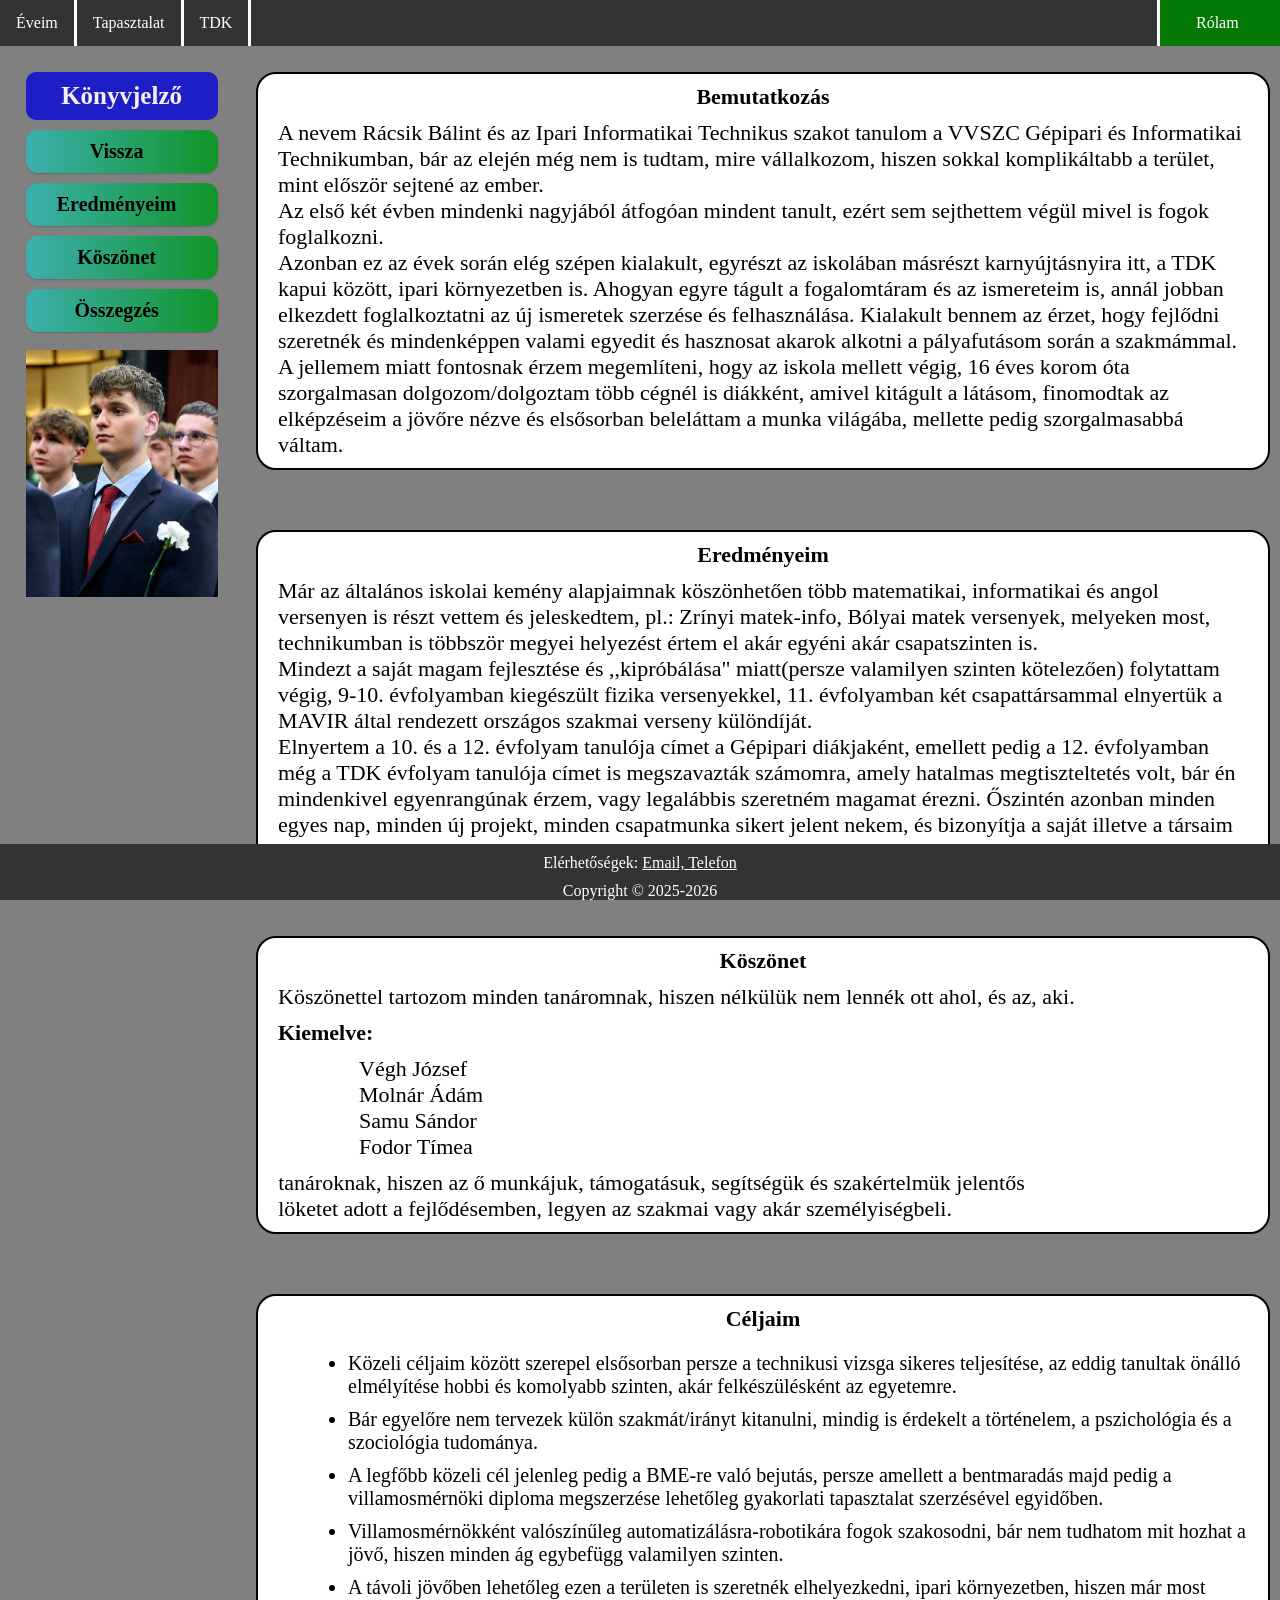
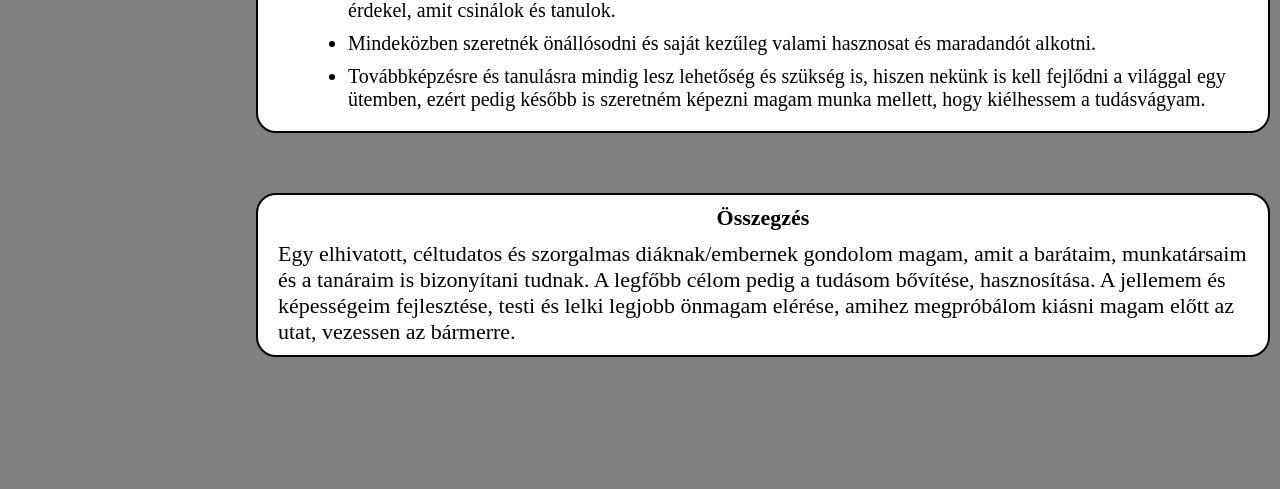
<file: index.html>
<!DOCTYPE html>
<html lang="hu">
  <meta charset="UTF-8">
<title>Bemutatkozás</title>
<head>
<link rel="stylesheet" href="portfolio.css">
<link rel="icon" type="image/x-icon" href="favicon.ico">
</head>
<body style="background-color:gray;">
<div id="section1" class="navbar">
  <a href="Munkameveim.html">Éveim</a>
  <a href="szakmaitap.html">Tapasztalat</a>
  <a href="tdk.html">TDK</a>
  <p>Könyvjelző</p>
  <a href="#section1" class="mobile">Vissza</a>
  <a href="#section2" class="mobile">Eredményeim</a>
  <a href="#section3" class="mobile">Köszönet</a>
  <a href="#section4" class="mobile">Összegzés</a>

  <div class="dropdown", style="background-color: rgb(5, 121, 5);">
    <button class="dropbtn",>Rólam 
      <i class="fa fa-caret-down"></i>
    </button>
    <div class="dropdown-content">
      <a href="index.html", style="background-color: rgb(5, 121, 5)">Bemutatkozás</a>
    </div>
  </div> 
</div>
<div class="navbarmobile">
  <a href="#section1" class="mobile">Vissza</a>
  <a href="#section2" class="mobile">Eredményeim</a>
  <a href="#section3" class="mobile">Köszönet</a>
  <a href="#section4" class="mobile">Összegzés</a>
</div>
<div class="sidenav">
        <p>Könyvjelző</p>
        <a href="#section1">Vissza</a>
        <a href="#section2">Eredményeim</a>
        <a href="#section3">Köszönet</a>
        <a href="#section4">Összegzés</a>
        <br>
        <img src="sajatkep.jpg"alt="Kérem,várjon" style="width:100%">
    </div>
    <div class="main">
        <header style="text-align: center;">Bemutatkozás</header>
        <img src="sajatkep.jpg"alt="Kérem,várjon" class="profilkep">
        <p>A nevem Rácsik Bálint és az Ipari Informatikai Technikus szakot tanulom a VVSZC Gépipari és Informatikai Technikumban, bár az elején még nem is tudtam, mire vállalkozom, hiszen sokkal komplikáltabb a terület, mint először sejtené az ember.
<br>Az első két évben mindenki nagyjából átfogóan mindent tanult, ezért sem sejthettem végül mivel is fogok foglalkozni.
<br>Azonban ez az évek során elég szépen kialakult, egyrészt az iskolában másrészt karnyújtásnyira itt, a TDK kapui között, ipari környezetben is.
Ahogyan egyre tágult a fogalomtáram és az ismereteim is, annál jobban elkezdett foglalkoztatni az új ismeretek szerzése és felhasználása. Kialakult bennem 
az érzet, hogy fejlődni szeretnék és mindenképpen valami egyedit és hasznosat akarok alkotni a pályafutásom során a szakmámmal.
<br> A jellemem miatt fontosnak érzem megemlíteni, hogy az iskola mellett végig, 16 éves korom óta szorgalmasan dolgozom/dolgoztam több cégnél is diákként,
 amivel kitágult a látásom, finomodtak az elképzéseim a jövőre nézve és elsősorban beleláttam a munka világába, mellette pedig szorgalmasabbá váltam.</p>
    </div>
        <div class="main">
        <header id="section2"style="text-align: center;" >Eredményeim</header>
        <p>Már az általános iskolai kemény alapjaimnak köszönhetően több matematikai, informatikai és angol versenyen is részt vettem 
          és jeleskedtem, pl.: Zrínyi matek-info, Bólyai matek versenyek, melyeken most, technikumban is többször megyei helyezést értem 
          el akár egyéni akár csapatszinten is.
  <br>Mindezt a saját magam fejlesztése és ,,kipróbálása" miatt(persze valamilyen szinten kötelezően) folytattam végig, 9-10. évfolyamban kiegészült fizika versenyekkel, 11. évfolyamban 
  két csapattársammal elnyertük a MAVIR által rendezett országos szakmai verseny különdíját.
  <br>Elnyertem a 10. és a 12. évfolyam tanulója címet a Gépipari diákjaként, emellett pedig a 12. évfolyamban még a TDK évfolyam tanulója címet is megszavazták számomra, amely 
  hatalmas megtiszteltetés volt, bár én mindenkivel egyenrangúnak érzem, vagy legalábbis szeretném magamat érezni. Őszintén azonban minden egyes nap, minden új projekt, minden csapatmunka sikert jelent nekem, és bizonyítja a saját illetve a társaim kompetenciáját.</p>
    
    </div>
    <div class="main">
        <header id="section3"style="text-align: center;" >Köszönet</header>
<p>Köszönettel tartozom minden tanáromnak, hiszen nélkülük nem lennék ott ahol, és az, aki.
  <p style="font-weight:bold">Kiemelve:
  </p>
    <p style="margin-left:10%">Végh József
    <br>Molnár Ádám
    <br>Samu Sándor
<br>Fodor Tímea
    </p>
  <span style="margin-left:2%">tanároknak, hiszen az ő munkájuk, támogatásuk, segítségük és szakértelmük jelentős</span><br><span style="margin-left:2%">löketet adott a fejlődésemben, legyen az szakmai vagy akár személyiségbeli.</span>
</p>
    </div>
  <div class="main">
      <header id="section4" style="text-align: center">Céljaim</header>
      <ul style="margin-left:50px; font-size:20px">
        <li>Közeli céljaim között szerepel elsősorban persze a technikusi vizsga sikeres teljesítése, 
        az eddig tanultak önálló elmélyítése hobbi és komolyabb szinten, akár felkészülésként az egyetemre.</li>
        <li>Bár egyelőre nem tervezek külön szakmát/irányt kitanulni, mindig is érdekelt a történelem, a pszichológia és a szociológia tudománya. </li>
        <li>A legfőbb közeli cél jelenleg pedig a BME-re való bejutás, persze amellett a bentmaradás majd pedig a villamosmérnöki diploma megszerzése lehetőleg gyakorlati tapasztalat szerzésével egyidőben.</li>
        <li>Villamosmérnökként valószínűleg automatizálásra-robotikára fogok szakosodni, bár nem tudhatom mit hozhat a jövő, hiszen minden ág egybefügg valamilyen szinten.</li>
        <li>A távoli jövőben lehetőleg ezen a területen is szeretnék elhelyezkedni, ipari környezetben, hiszen már most érdekel, amit csinálok és tanulok.</li>
        <li>Mindeközben szeretnék önállósodni és saját kezűleg valami hasznosat és maradandót alkotni.</li>
        <li>Továbbképzésre és tanulásra mindig lesz lehetőség és szükség is, hiszen nekünk is kell fejlődni a világgal egy ütemben, ezért pedig később is szeretném képezni magam munka mellett, hogy kiélhessem a tudásvágyam.</li>
    </ul>
    </div>
    <div class="main">
         <header id="section4" style="text-align: center;">Összegzés</header>
         <p>Egy elhivatott, céltudatos és szorgalmas diáknak/embernek gondolom magam, amit a barátaim, munkatársaim és a tanáraim is bizonyítani tudnak. A legfőbb célom pedig a tudásom bővítése, hasznosítása.
          A jellemem és képességeim fejlesztése, testi és lelki legjobb önmagam elérése, amihez megpróbálom kiásni magam előtt az utat, vezessen az bármerre.
         </p>
    </div>
    <div><br></div>
    <div><br></div>
    <div><br></div>
    <div><br></div>
  <div class="footer">


  <p>Elérhetőségek: <a class="contact" href="mailto:racsikbalint01@gmail.com">Email,</a><a class="contact" href="tel:+36305469067">                               Telefon</a></p>
  Copyright © 2025-2026
</div>
</body>
</html>
</file>
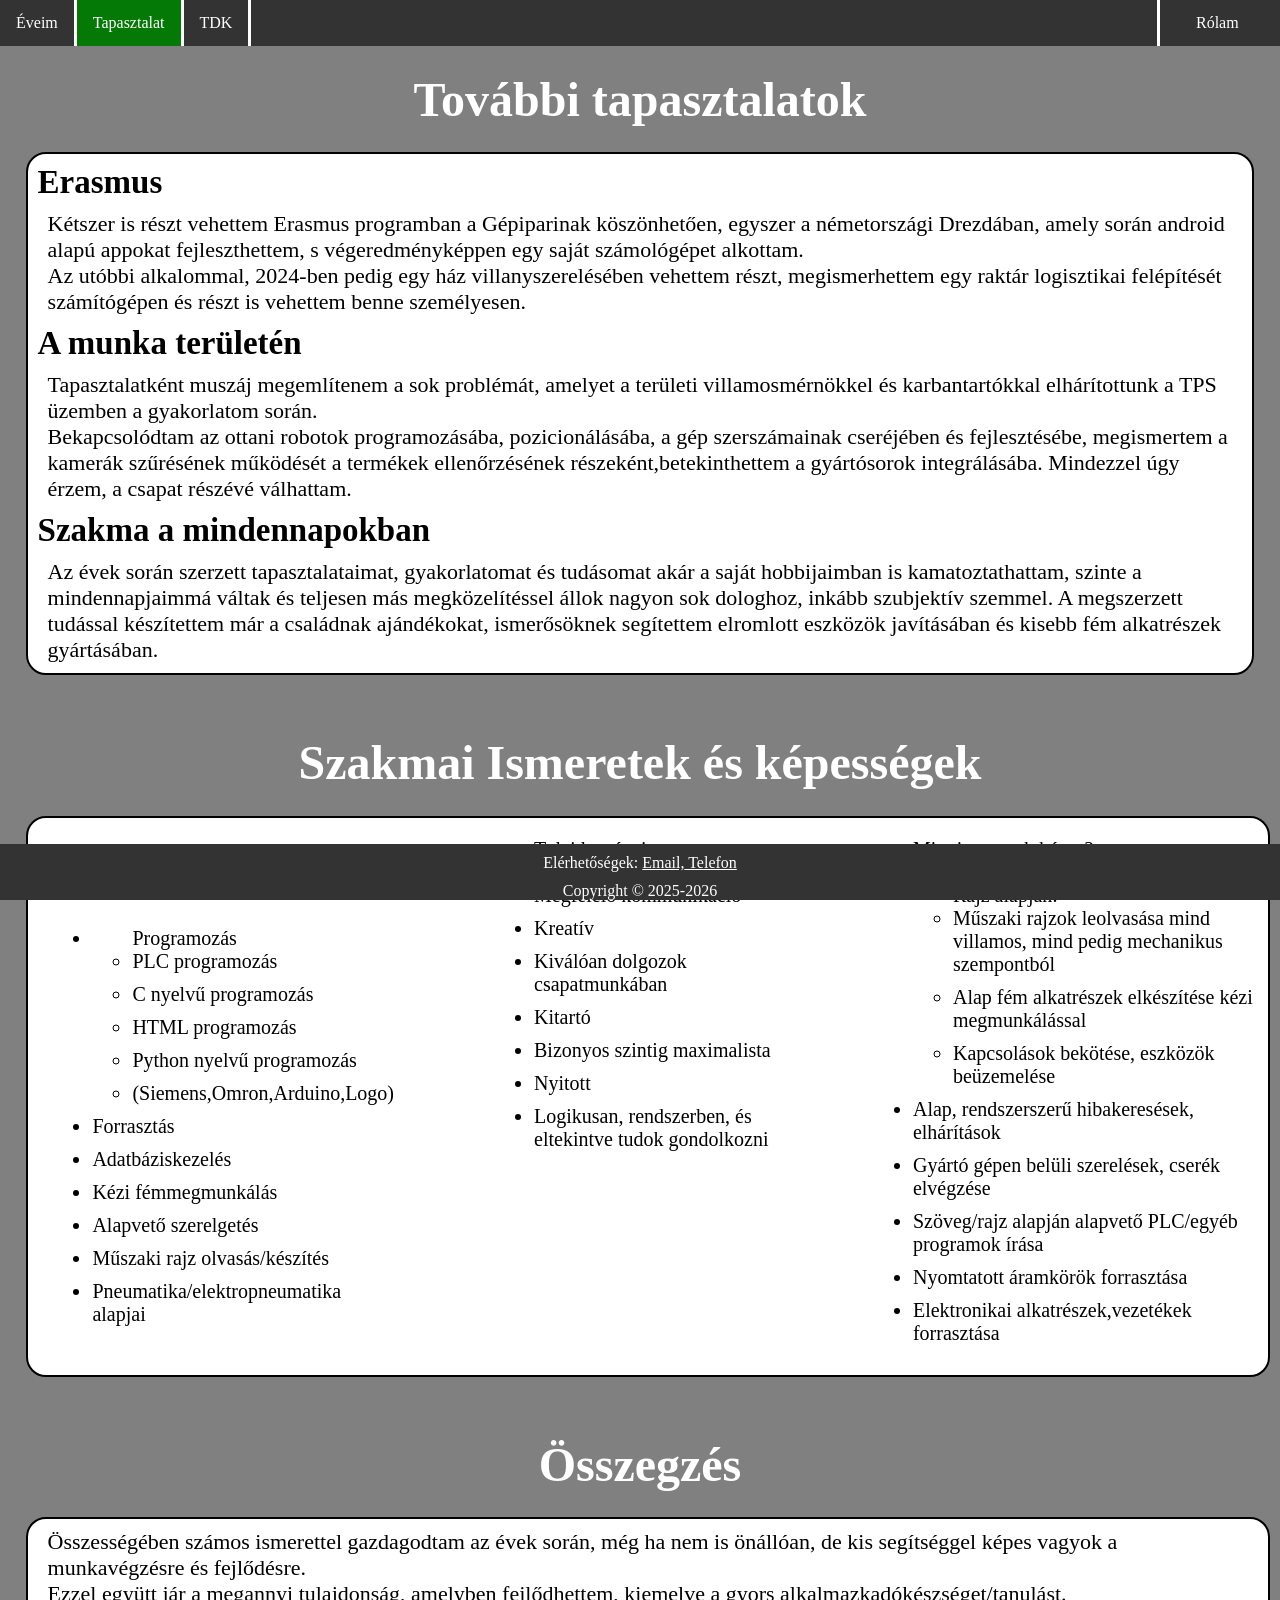
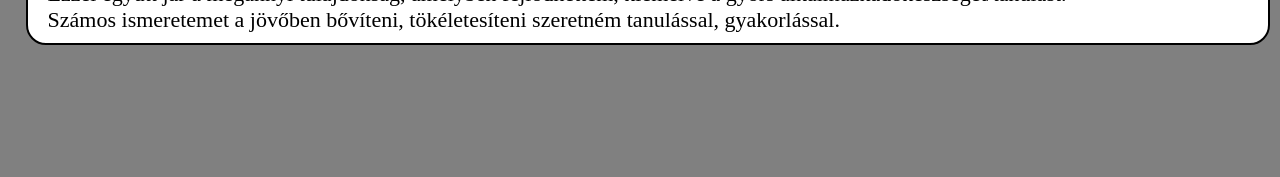
<file: szakmaitap.html>
<!DOCTYPE html>
<html lang="hu">
  <meta charset="UTF-8">
  <title>Szakmaitapasztalat</title>
<head >
<style>html {
  scroll-behavior: smooth;
}
body {
  margin: 0;
  padding: 0;
}
h1 {
  color:white;
  text-align:center;
  width: 86,2%;
  margin:0 auto;
}
h2, p {
  margin: 10px;
}
/* navigacios baaaar */
.navbar {
  overflow: hidden;
  background-color: #333;
}

.navbar a {
  float: left;
  font-size: 16px;
  color: white;
  text-align: center;
  padding: 14px 16px;
  text-decoration: none;
  border-style: solid;
  border-bottom: 0px;
  border-top: 0px;
  border-left: 0px;
}
.navbar a:hover, .dropdown:hover .dropbtn {
  background-color: rgb(5, 121, 5);
}
/*a sidenavben lévö linknek a formázása*/
.sidenav {
  position:fixed;
  top:60px;
  width:15%;
  margin-left:2%;
}
.sidenav a{ 
    padding: 10px 20px 10px 10px;
    text-decoration: none;
    font-size: 20px;
    color:black;
    font-weight: bolder;
    text-align: center;
    display: block;
    border-style: solid;
    border-width: 0px;
    border-radius: 12px;
    margin-top: 10px;
    background-image: linear-gradient(90deg, #2bbbb9cb 0%, #109528 100%);
    box-shadow: 0px 1px 2px rgba(0, 0, 0, 0.2);
    transition: all 0.3s ease;
}
.sidenav p{
    padding: 10px 10px 10px 10px;
    font-weight: bolder;
    font-size: 25px;
    color: rgb(244, 240, 240);
    display: flex;
    justify-content:center;
    border-radius: 10px;
    margin:0px;
    background-color: rgb(30, 30, 198);
}
/*Ha rá mutat a linkre akkor megváltozik a link szine*/
.sidenav a:hover{
    color: rgb(199, 196, 202);;
}

/*Ez kell a divbe hogy elkülönitsem a sidenav bartól*/
.main{
    margin-left: 20%;
    font-size: 22px;
    font-family:'Times New Roman';
    margin-right:10px;
    margin-top: 2%;
    border-style:solid;
    border-radius:20px;
    background-color: rgb(255, 255, 255);
    border-width: 2px;
    margin-bottom:60px;

}
/*mainben levo szoveg*/
.main p{
  margin-left: 20px;
  margin-right: 20px;
}

/* legordulo  */
.dropdown {
  float: right;
  overflow: hidden;
  border-style:solid;
  color:white;
  border-right:none;
  border-top:none;
  border-bottom:none;
  width:120px;
}

.dropdown .dropbtn {
  font-size: 16px;  
  border: none;
  outline: none;
  color: white;
  padding: 14px 16px;
  background-color: inherit;
  font-family: inherit;
  margin: 0;
  margin-left:20px
}
/* legordulo cuccos */
.dropdown-content {
  display: none;
  position: absolute;
  background-color: #f9f9f9;
  min-width: 160px;
  box-shadow: 0px 8px 16px 0px rgba(0,0,0,0.2);
  z-index: 1;
}

.dropdown-content a {
  float: none;
  color: black;
  padding: 12px 16px;
  text-decoration: none;
  display: block;
  text-align: left;
}
/*ha ramutatsz a legordulore*/
.dropdown-content a:hover {
  background-color: #ddd;
}

.dropdown:hover .dropdown-content {
  display: block;
}
.footer {
  position: fixed;
  left: 0;
  bottom: 0;
  width: 100%;
  background-color: #333;
  color: white;
  text-align: center;
}
.contact:hover {
background-color: rgb(5, 121, 5);
}
.contact:link{
  color:white;
}
.b {
  margin-left:50px;
  margin-right:50px;
  text-align:justify;
  font-size: 20px;
}
li{
  margin-bottom:10px;
}
/*main sectionok*/
header{
  margin:1%;
  font-weight: bolder;
   font-family:'Times New Roman';
}
/*munkaim oldal*/
.munkamain{
  display: flex;           /* Egymás mellé teszi a képet és a szöveget */
  align-items: center;    /* Függőlegesen középre igazítja őket */
  gap: 20px;              /* Távolság a kép és a szöveg között */
  margin:2%;
  font-size: 20px;
    font-family:'Times New Roman';
    border-style:solid;
    border-radius:20px;
    background-color: rgb(255, 255, 255);
    border-width: 2px;
}</style>
<link rel="icon" type="image/x-icon" href="favicon.ico">
</head>
<body style="background-color:gray;">
<div class="navbar">
  <a href="Munkameveim.html">Éveim</a>
  <a href="szakmaitap.html", style="background-color: rgb(5, 121, 5)">Tapasztalat</a>
  <a href="tdk.html">TDK</a>

  <div class="dropdown">
    <button class="dropbtn">Rólam 
      <i class="fa fa-caret-down"></i>
    </button>
    <div class="dropdown-content">
      <a href="index.html">Bemutatkozás</a>
    </div>
  </div> 
</div>
<div class="footer">

  <p>Elérhetőségek: <a class="contact" href="mailto:racsikbalint01@gmail.com">Email,</a><a class="contact" href="tel:+36305469067">                               Telefon</a></p>
  Copyright © 2025-2026
</div>
<div><h1 style="margin-top:2% ;font-size: large;font-size:300%">További tapasztalatok</h1></div>
<div class="main" style="margin-left:2%;margin-right:2%">
<div><h2>Erasmus</h2>
  <p>Kétszer is részt vehettem Erasmus programban a Gépiparinak köszönhetően, egyszer a németországi Drezdában, amely során android alapú appokat fejleszthettem, s végeredményképpen egy saját számológépet alkottam.<br>
    Az utóbbi alkalommal, 2024-ben pedig egy ház villanyszerelésében vehettem részt, megismerhettem egy raktár logisztikai felépítését számítógépen és részt is vehettem benne személyesen.
</p>
  </div>
<div><h2>A munka területén</h2>
  <p>Tapasztalatként muszáj megemlítenem a sok problémát, amelyet a területi villamosmérnökkel és karbantartókkal elhárítottunk a TPS üzemben a gyakorlatom során.<br>
   Bekapcsolódtam az ottani robotok programozásába, pozicionálásába, a gép szerszámainak cseréjében és fejlesztésébe, megismertem a kamerák szűrésének működését a termékek ellenőrzésének részeként,betekinthettem a gyártósorok integrálásába.
  Mindezzel úgy érzem, a csapat részévé válhattam.</p></div>

  <div><h2>Szakma a mindennapokban</h2>
    <p>Az évek során szerzett tapasztalataimat, gyakorlatomat és tudásomat akár a saját hobbijaimban is kamatoztathattam, szinte a mindennapjaimmá váltak és teljesen más
    megközelítéssel állok nagyon sok dologhoz, inkább szubjektív szemmel. A megszerzett tudással készítettem már a családnak ajándékokat, ismerősöknek segítettem elromlott eszközök javításában és kisebb fém alkatrészek gyártásában.</p></div>
  </div>
    <h1 style="text-align: center;font-size: large;font-size:300%">Szakmai Ismeretek és képességek</h1>
  <div class="main"style="display: flex; margin-left:2%;gap:100px">
     <ul style="margin-left:2%; font-size:20px">
      <p font-size: large;>Képességek</p><br><br>
        <li><ul>Programozás<li>PLC programozás</li><li>C nyelvű programozás</li><li>HTML programozás</li><li>Python nyelvű programozás</li><li>(Siemens,Omron,Arduino,Logo)</li></li></ul>
        <li>Forrasztás</li>
        <li>Adatbáziskezelés</li>
        <li>Kézi fémmegmunkálás</li>
        <li>Alapvető szerelgetés</li>
        <li>Műszaki rajz olvasás/készítés</li>
        <li>Pneumatika/elektropneumatika alapjai</li>
    </ul>
    <ul style="font-size:20px">
    Tulajdonságaim<br><br>
    <li>Megfelelő kommunikáció</li>
    <li>Kreatív</li>
    <li>Kiválóan dolgozok csapatmunkában</li>
    <li>Kitartó</li>
    <li>Bizonyos szintig maximalista</li>
    <li>Nyitott</li>
    <li>Logikusan, rendszerben, és eltekintve tudok gondolkozni</li>
    
    </ul>
  <ul style="font-size: 20px;">
    Mire is vagyok képes?<br><br>
    <li><ul>Rajz alapján:
      <li>Műszaki rajzok leolvasása mind villamos, mind pedig mechanikus szempontból</li>
      <li>Alap fém alkatrészek elkészítése kézi megmunkálással</li>
      <li>Kapcsolások bekötése, eszközök beüzemelése</li>
     </ul></li>
      <li>Alap, rendszerszerű hibakeresések, elhárítások</li>
      <li>Gyártó gépen belüli szerelések, cserék elvégzése</li>
      <li>Szöveg/rajz alapján alapvető PLC/egyéb programok írása</li>
      <li>Nyomtatott áramkörök forrasztása</li>
      <li>Elektronikai alkatrészek,vezetékek forrasztása</li>

  </ul></div>
   
<h1 style="text-align: center;font-size: large;font-size:300%">Összegzés</h1>
<div class="main" style="margin-left:2%;"><p>Összességében számos ismerettel gazdagodtam az évek során, még ha nem is önállóan, de kis segítséggel képes vagyok a munkavégzésre és fejlődésre.<br>
  Ezzel együtt jár a megannyi tulajdonság, amelyben fejlődhettem, kiemelve a gyors alkalmazkadókészséget/tanulást.
  <br>Számos ismeretemet a jövőben bővíteni, tökéletesíteni szeretném tanulással, gyakorlással.
  </div>
  <br><br><br><br>
</div>

</body>
</html>
</file>
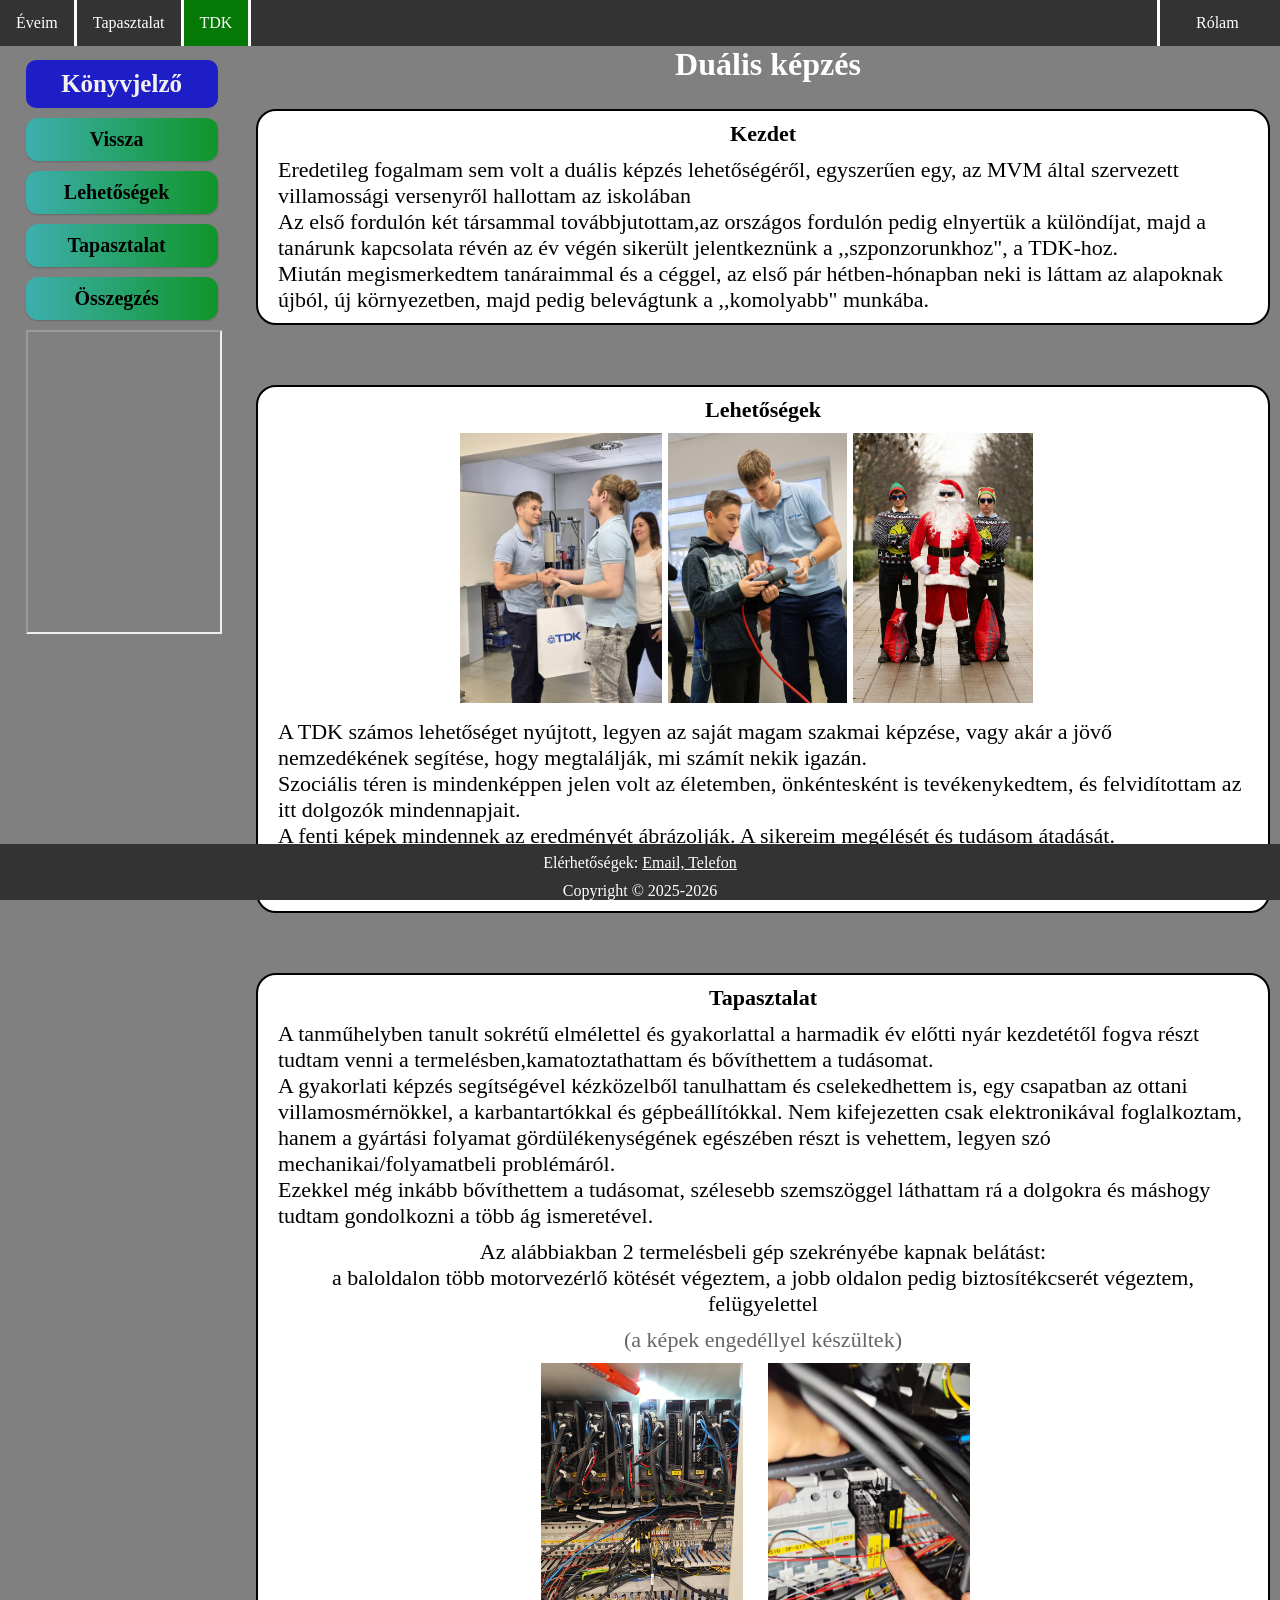
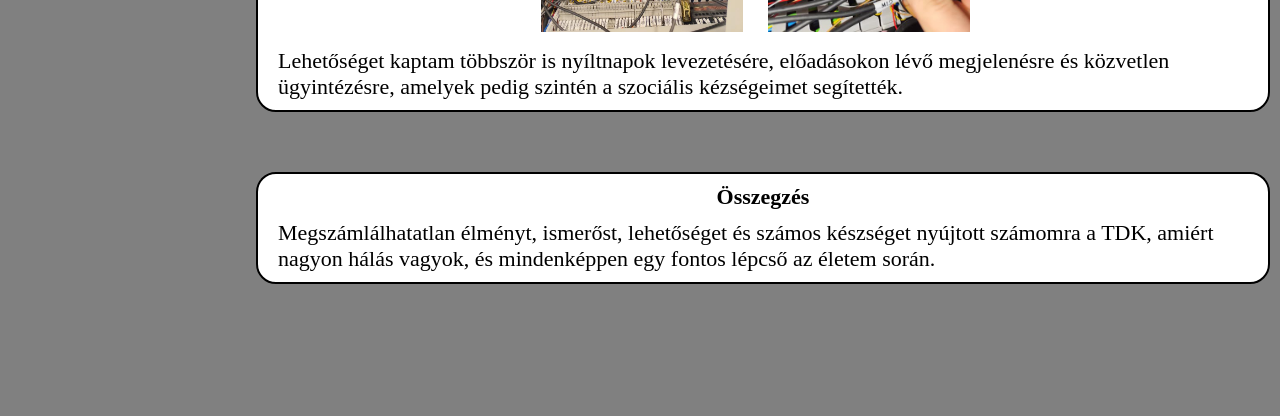
<file: tdk.html>
<!DOCTYPE html>
<html lang="hu">
  <meta charset="UTF-8">
  <title>TDK</title>
<head>
<link rel="icon" type="image/x-icon" href="tdk.jpg">
<style>html {
  scroll-behavior: smooth;
}
body {
  margin: 0;
  padding: 0;
}
h1 {
  color:white;
  text-align:center;
  width: 86,2%;
  margin:0 auto;
}
h2, p {
  margin: 10px;
}
/* navigacios baaaar */
.navbar {
  overflow: hidden;
  background-color: #333;
}

.navbar a {
  float: left;
  font-size: 16px;
  color: white;
  text-align: center;
  padding: 14px 16px;
  text-decoration: none;
  border-style: solid;
  border-bottom: 0px;
  border-top: 0px;
  border-left: 0px;
}
.navbar a:hover, .dropdown:hover .dropbtn {
  background-color: rgb(5, 121, 5);
}
/*a sidenavben lévö linknek a formázása*/
.sidenav {
  position:fixed;
  top:60px;
  width:15%;
  margin-left:2%;
}
.sidenav a{ 
    padding: 10px 20px 10px 10px;
    text-decoration: none;
    font-size: 20px;
    color:black;
    font-weight: bolder;
    text-align: center;
    display: block;
    border-style: solid;
    border-width: 0px;
    border-radius: 12px;
    margin-top: 10px;
    background-image: linear-gradient(90deg, #2bbbb9cb 0%, #109528 100%);
    box-shadow: 0px 1px 2px rgba(0, 0, 0, 0.2);
    transition: all 0.3s ease;
}
.sidenav p{
    padding: 10px 10px 10px 10px;
    font-weight: bolder;
    font-size: 25px;
    color: rgb(244, 240, 240);
    display: flex;
    justify-content:center;
    border-radius: 10px;
    margin:0px;
    background-color: rgb(30, 30, 198);
}
/*Ha rá mutat a linkre akkor megváltozik a link szine*/
.sidenav a:hover{
    color: rgb(199, 196, 202);;
}

/*Ez kell a divbe hogy elkülönitsem a sidenav bartól*/
.main{
    margin-left: 20%;
    font-size: 22px;
    font-family:'Times New Roman';
    margin-right:10px;
    margin-top: 2%;
    border-style:solid;
    border-radius:20px;
    background-color: rgb(255, 255, 255);
    border-width: 2px;
    margin-bottom:60px;

}
/*mainben levo szoveg*/
.main p{
  margin-left: 20px;
  margin-right: 20px;
}

/* legordulo  */
.dropdown {
  float: right;
  overflow: hidden;
  border-style:solid;
  color:white;
  border-right:none;
  border-top:none;
  border-bottom:none;
  width:120px;
}

.dropdown .dropbtn {
  font-size: 16px;  
  border: none;
  outline: none;
  color: white;
  padding: 14px 16px;
  background-color: inherit;
  font-family: inherit;
  margin: 0;
  margin-left:20px
}
/* legordulo cuccos */
.dropdown-content {
  display: none;
  position: absolute;
  background-color: #f9f9f9;
  min-width: 160px;
  box-shadow: 0px 8px 16px 0px rgba(0,0,0,0.2);
  z-index: 1;
}

.dropdown-content a {
  float: none;
  color: black;
  padding: 12px 16px;
  text-decoration: none;
  display: block;
  text-align: left;
}
/*ha ramutatsz a legordulore*/
.dropdown-content a:hover {
  background-color: #ddd;
}

.dropdown:hover .dropdown-content {
  display: block;
}
.footer {
  position: fixed;
  left: 0;
  bottom: 0;
  width: 100%;
  background-color: #333;
  color: white;
  text-align: center;
}
.contact:hover {
background-color: rgb(5, 121, 5);
}
.contact:link{
  color:white;
}
.b {
  margin-left:50px;
  margin-right:50px;
  text-align:justify;
  font-size: 20px;
}
li{
  margin-bottom:10px;
}
/*main sectionok*/
header{
  margin:1%;
  font-weight: bolder;
   font-family:'Times New Roman';
}
/*munkaim oldal*/
.munkamain{
  display: flex;           /* Egymás mellé teszi a képet és a szöveget */
  align-items: center;    /* Függőlegesen középre igazítja őket */
  gap: 20px;              /* Távolság a kép és a szöveg között */
  margin:2%;
  font-size: 20px;
    font-family:'Times New Roman';
    border-style:solid;
    border-radius:20px;
    background-color: rgb(255, 255, 255);
    border-width: 2px;
}</style>
</head>
<body style="background-color:gray;">
<div class="navbar" id="section1">
  <a href="Munkameveim.html">Éveim</a>
  <a href="szakmaitap.html">Tapasztalat</a>
  <a href="tdk.html", style="background-color: rgb(5, 121, 5)">TDK</a>

  <div class="dropdown">
    <button class="dropbtn">Rólam 
      <i class="fa fa-caret-down"></i>
    </button>
    <div class="dropdown-content">
      <a href="index.html">Bemutatkozás</a>
    </div>
  </div> 
</div>
<div><h1 style="margin-left:20%">Duális képzés</h1></div>
<div class="sidenav">
        <p>Könyvjelző</p>
        <a href="#section1">Vissza</a>
        <a href="#section2">Lehetőségek</a>
        <a href="#section3">Tapasztalat</a>
        <a href="#section4">Összegzés</a>
        <iframe style="width:15vw;margin-top:5%;"src="https://www.google.com/maps/embed?pb=!1m18!1m12!1m3!1d1354.7475129500483!2d16.651032669902744!3d47.2264621754042!2m3!1f0!2f0!3f0!3m2!1i1024!2i768!4f13.1!3m3!1m2!1s0x476eb9b271694ac5%3A0xa34f8f28728fff70!2sTDK%20Hungary%20Components%20Kft.!5e0!3m2!1shu!2shu!4v1759303300029!5m2!1shu!2shu" width="20%" height="300px" style="float:right;border:0;"></iframe>

    </div>
    <div class="main">
        <header style="text-align: center;">Kezdet</header>
        <p>Eredetileg fogalmam sem volt a duális képzés lehetőségéről, egyszerűen egy, az MVM által szervezett villamossági versenyről hallottam az iskolában
         <br> Az első fordulón két társammal továbbjutottam,az országos fordulón pedig elnyertük a különdíjat, majd a tanárunk kapcsolata révén az év végén sikerült 
          jelentkeznünk a ,,szponzorunkhoz", a TDK-hoz.
    <br>
    Miután megismerkedtem tanáraimmal és a céggel, az első pár hétben-hónapban neki is láttam az alapoknak újból, új környezetben, majd pedig belevágtunk a ,,komolyabb" munkába.</p>
    </div>
        <div class="main">
        <header id="section2"style="text-align: center;" >Lehetőségek</header>
        <img src="ajandekosztas.jpg" alt="Kérem,várjon" style="padding-left:20%;width:20%;height:20%">
        <img src="tanitas.jpg"alt="Kérem,várjon" style="width: 17.8%;height:20%">
        <img src="mikulas.jpg"alt="Kérem,várjon" style="width: 17.8%;height:20%">
        <br>
        <p>A TDK számos lehetőséget nyújtott, legyen az saját magam szakmai képzése, vagy akár a jövő nemzedékének segítése, 
          hogy megtalálják, mi számít nekik igazán.<br>Szociális téren is mindenképpen jelen volt az életemben, önkéntesként is tevékenykedtem, és felvidítottam az itt dolgozók mindennapjait.
          <br>A fenti képek mindennek az eredményét ábrázolják. A sikereim megélését és tudásom átadását.
          <br>A megfelelően felszerelt tanműhelyben egyszerűen, és sokrétűen férhettem hozzá a tudáshoz a tanáraink révén.
        </p>
    
    </div>
    <div class="main">
        <header id="section3"style="text-align: center;" >Tapasztalat</header>
<p>A tanműhelyben tanult sokrétű elmélettel és gyakorlattal a harmadik év előtti nyár kezdetétől fogva részt tudtam venni a termelésben,kamatoztathattam és bővíthettem a tudásomat.<br>
  A gyakorlati képzés segítségével kézközelből tanulhattam és cselekedhettem is, egy csapatban az ottani villamosmérnökkel, a karbantartókkal és gépbeállítókkal.
  Nem kifejezetten csak elektronikával foglalkoztam, hanem a gyártási folyamat gördülékenységének egészében részt is vehettem, legyen szó mechanikai/folyamatbeli problémáról.
  <br>Ezekkel még inkább bővíthettem a tudásomat, szélesebb szemszöggel láthattam rá a dolgokra és máshogy tudtam gondolkozni a több ág ismeretével.
  <p style="text-align: center;">Az alábbiakban 2 termelésbeli gép szekrényébe kapnak belátást:<br> a baloldalon több motorvezérlő kötését végeztem, a jobb oldalon pedig biztosítékcserét végeztem, felügyelettel</p>
  <p style="opacity:0.6;text-align: center ;">(a képek engedéllyel készültek)</p>
  <img src="motorkabel.jpg"alt="Kérem,várjon" style="width:20%;height:20%;float:center;margin-left:28%">
  <img src="kotes.jpg"alt="Kérem,várjon" style="width:20%;height:20%;float:center;margin-left:2%">
  <p>Lehetőséget kaptam többször is nyíltnapok levezetésére, előadásokon lévő megjelenésre és közvetlen ügyintézésre, amelyek pedig szintén a szociális kézségeimet segítették.</p>
</p5>
    </div>
    <div class="main">
         <header id="section4" style="text-align: center;">Összegzés</header>
         <p>Megszámlálhatatlan élményt, ismerőst, lehetőséget és számos készséget nyújtott számomra a TDK, amiért nagyon hálás vagyok, és mindenképpen egy fontos lépcső az életem során.</p>
    </div>
    <div><br></div>
    <div><br></div>
    <div><br></div>
    <div><br></div>

<div class="footer">
  <p>Elérhetőségek: <a class="contact" href="mailto:racsikbalint01@gmail.com">Email,</a><a class="contact" href="tel:+36305469067">                               Telefon</a></p>
  Copyright © 2025-2026
</div>
</body>
</html>
</file>
<file: portfolio.css>
html {
  scroll-behavior: smooth;
}
body {
  margin: 0;
  padding: 0;
}
h1 {
  color:white;
  text-align:center;
  width: 86,2%;
  margin:0 auto;
}
h2, p {
  margin: 10px;
}
/* navigacios baaaar */
.navbar {
  overflow: hidden;
  background-color: #333;
}
.navbar p {
  display:none;
}
.navbar a {
  float: left;
  font-size: 16px;
  color: white;
  text-align: center;
  padding: 14px 16px;
  text-decoration: none;
  border-style: solid;
  border-bottom: 0px;
  border-top: 0px;
  border-left: 0px;
}
.navbar a.mobile {
  display:none;
}
.navbar a:hover, .dropdown:hover .dropbtn {
  background-color: rgb(5, 121, 5);
}
/*a sidenavben lévö linknek a formázása*/
.sidenav {
  position:fixed;
  top:8%;
  width:15%;
  margin-left:2%;
}
.sidenav a{ 
    padding: 10px 20px 10px 10px;
    text-decoration: none;
    font-size: 20px;
    color:black;
    font-weight: bolder;
    text-align: center;
    display: block;
    border-style: solid;
    border-width: 0px;
    border-radius: 12px;
    margin-top: 10px;
    background-image: linear-gradient(90deg, #2bbbb9cb 0%, #109528 100%);
    box-shadow: 0px 1px 2px rgba(0, 0, 0, 0.2);
    transition: all 0.3s ease;
}
.sidenav p{
    padding: 10px 10px 10px 10px;
    font-weight: bolder;
    font-size: 25px;
    color: rgb(244, 240, 240);
    display: flex;
    justify-content:center;
    border-radius: 10px;
    margin:0px;
    background-color: rgb(30, 30, 198);
}
/*Ha rá mutat a linkre akkor megváltozik a link szine*/
.sidenav a:hover{
    color: rgb(199, 196, 202);;
}

/*Ez kell a divbe hogy elkülönitsem a sidenav bartól*/
.main{
    margin-left: 20%;
    font-size: 22px;
    font-family:'Times New Roman';
    margin-right:10px;
    margin-top: 2%;
    border-style:solid;
    border-radius:20px;
    background-color: rgb(255, 255, 255);
    border-width: 2px;
    margin-bottom:60px;

}
/*mainben levo szoveg*/
.main p{
  margin-left: 20px;
  margin-right: 20px;
}

/* legordulo  */
.dropdown {
  float: right;
  overflow: hidden;
  border-style:solid;
  color:white;
  border-right:none;
  border-top:none;
  border-bottom:none;
  width:120px;
}
.navbarmobile{
  overflow: auto;
  max-width: 100%;
  display: none;
}

.dropdown .dropbtn {
  font-size: 16px;  
  border: none;
  outline: none;
  color: white;
  padding: 14px 16px;
  background-color: inherit;
  font-family: inherit;
  margin: 0;
  margin-left:20px
}
/* legordulo cuccos */
.dropdown-content {
  display: none;
  position: absolute;
  background-color: #f9f9f9;
  min-width: 160px;
  box-shadow: 0px 8px 16px 0px rgba(0,0,0,0.2);
  z-index: 1;
}

.dropdown-content a {
  float: none;
  color: black;
  padding: 12px 16px;
  text-decoration: none;
  display: block;
  text-align: left;
}
/*ha ramutatsz a legordulore*/
.dropdown-content a:hover {
  background-color: #ddd;
}

.dropdown:hover .dropdown-content {
  display: block;
}
.footer {
  position: fixed;
  left: 0;
  bottom: 0;
  width: 100%;
  background-color: #333;
  color: white;
  text-align: center;
}
.contact:hover {
background-color: rgb(5, 121, 5);
}
.contact:link{
  color:white;
}
.b {
  margin-left:50px;
  margin-right:50px;
  text-align:justify;
  font-size: 20px;
}
li{
  margin-bottom:10px;
}
/*main sectionok*/
header{
  margin:1%;
  font-weight: bolder;
   font-family:'Times New Roman';
}
/*munkaim oldal*/
.munkamain{
  display: flex;           /* Egymás mellé teszi a képet és a szöveget */
  align-items: center;    /* Függőlegesen középre igazítja őket */
  gap: 20px;              /* Távolság a kép és a szöveg között */
  margin:2%;
  font-size: 20px;
  font-family:'Times New Roman';
  border-style:solid;
  border-radius:20px;
  background-color: rgb(255, 255, 255);
  border-width: 2px;
}
  .profilkep {
  width: 20%;
  height: 20%;
  float: right;
  margin-bottom:0px;
  border-radius: 10px;
  display:none;
  }
@media screen and (max-width:800px){
  .sidenav{
    display:none;
  }
  .main{
    margin-left: 0px;
    margin-right: 0px;
    margin-top: 100px;
    padding: 5px;
    margin-bottom: 0px;
    width:100%;
    background-color: rgb(255, 255, 255);
    border-style:solid;
    border-radius:20px;
    border-width: 2px;
  }
  .main p{
  margin-left: 20px;
  margin-right: 20px;
  line-height: 1.6;
}
  .navbar p {
  float: left;
  font-size: 16px;
  color: white;
  text-align: center;
  padding: 14px 16px;
  text-decoration: none;
  border-style: solid;
  border-bottom: 0px;
  border-top: 0px;
  border-left: 0px;
  width: auto;
}
.navbar a {
  float: left;
  font-size: 16px;
  color: white;
  text-align: center;
  padding: 14px 16px;
  text-decoration: none;
  border-style: solid;
  border-bottom: 0px;
  border-top: 0px;
  border-left: 0px;
  width: auto;
}
.navbar a.mobile {
  float: left;
  font-size: 16px;
  color: white;
  text-align: center;
  padding: 14px 16px;
  text-decoration: none;
  border-style: solid;
  border-bottom: 0px;
  border-top: 0px;
  border-left: 0px;
  width: auto;
}
.main img {
  float: none;
  display: block;
  width: 20%;
  height: auto;
  margin: 20px auto;
}
  .profilkep {
  width: 20%;
  height: 20%;
  float: right;
  margin-bottom:0px;
  border-radius: 10px
    }
.navbarmobile{
  overflow: auto;
  max-width: 100%;
}
.navbarmobile a{
  float: left;
  font-size: 16px;
  color: white;
  text-align: center;
  padding: 14px 16px;
  text-decoration: none;
  border-style: solid;
  border-bottom: 0px;
  border-top: 0px;
  border-left: 0px;
  width: auto;
}
}
</file>
